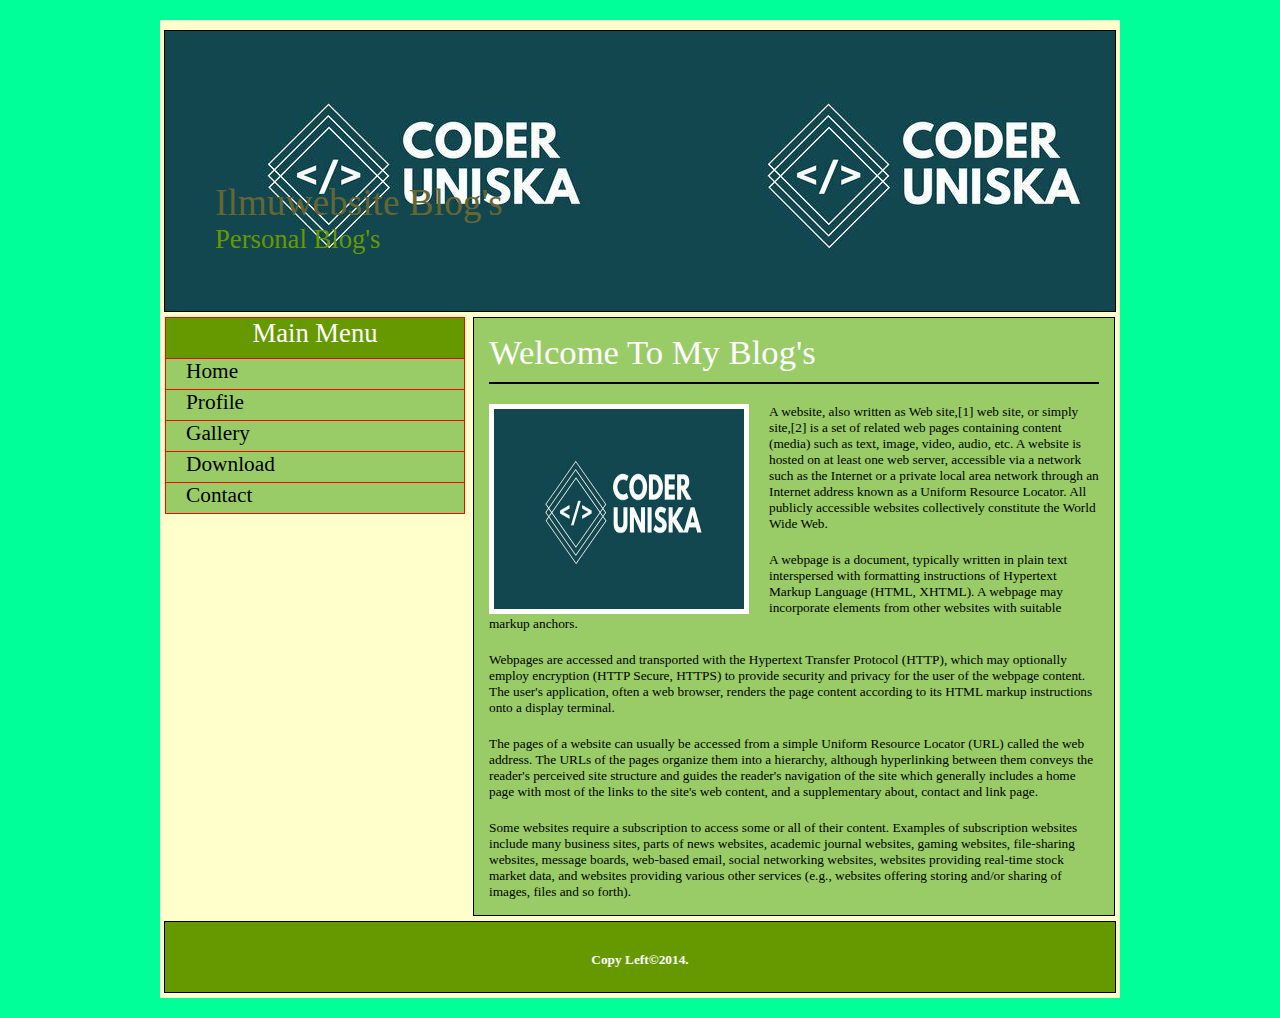
<file: index.html>
<!DOCTYPE html>
<html lang="en">

<head>
    <meta charset="UTF-8">
    <meta http-equiv="X-UA-Compatible" content="IE=edge">
    <meta name="viewport" content="width=device-width, initial-scale=1.0">
    <title>MY WEB</title>
    <link rel="icon" href="images/logo-uniska-ok.png">
    <link rel="stylesheet" type="text/css" href="style/style.css" />
</head>

<body>
    <div id="site-container">
        <div id="header">
            <h1><a href="index.html">Ilmuwebsite Blog's</a></h1>
            <p>Personal Blog's</p>
        </div>
        <!-- end header -->
        <div id="menu-content">
            <div id="menu">
                <h3 class="judul_1">Main Menu</h3>
                <ul>
                    <li><a href="indext.html">Home</a></li>
                    <li><a href="#">Profile</a></li>
                    <li><a href="#">Gallery</a></li>
                    <li><a href="#">Download</a></li>
                    <li><a href="#">Contact</a></li>
                </ul>
            </div>
            <!--end menu-->
            <div id="content">
                <h1 class="judul_2">Welcome To My Blog's</h1>
                <img src="images/coderuniska.jpg" class="img" />
                <p>A website, also written as Web site,[1] web site, or simply site,[2] is a set of related web pages
                    containing content (media) such as text, image, video, audio, etc. A website is
                    hosted on at least one web server, accessible via a network such as the Internet or a private local
                    area network through an Internet address known as a Uniform Resource Locator. All publicly
                    accessible websites collectively constitute the World Wide Web.</p>
                <p>A webpage is a document, typically written in plain text interspersed with formatting instructions of
                    Hypertext Markup Language (HTML, XHTML). A webpage may incorporate elements from other websites with
                    suitable markup anchors.</p>
                <p>Webpages are accessed and transported with the Hypertext Transfer Protocol (HTTP), which may
                    optionally employ encryption (HTTP Secure, HTTPS) to provide security and privacy for the user of
                    the webpage content. The user's application, often a web browser, renders the page content according
                    to its HTML markup instructions onto a display terminal.</p>
                <p>The pages of a website can usually be accessed from a simple Uniform Resource Locator (URL) called
                    the web address. The URLs of the pages organize them into a hierarchy, although hyperlinking between
                    them conveys the reader's perceived site structure and guides the reader's navigation of the site
                    which generally includes a home page with most of the links to the site's web content, and a
                    supplementary about, contact and link page.</p>
                <p>Some websites require a subscription to access some or all of their content. Examples of subscription
                    websites include many business sites, parts of news websites, academic journal websites, gaming
                    websites, file-sharing websites, message boards, web-based email, social networking websites,
                    websites providing real-time stock market data, and websites providing various other services (e.g.,
                    websites offering storing and/or sharing of images, files and so forth).</p>
            </div>
            <!--end content-->
        </div>
        <!--end menu content-->
        <br class="floating" />
        <div id="footer">
            <p>Copy Left&copy;2014.</p>
        </div>
        <!--end footer-->
    </div>
    <!--end site container-->
</body>

</html>
</file>
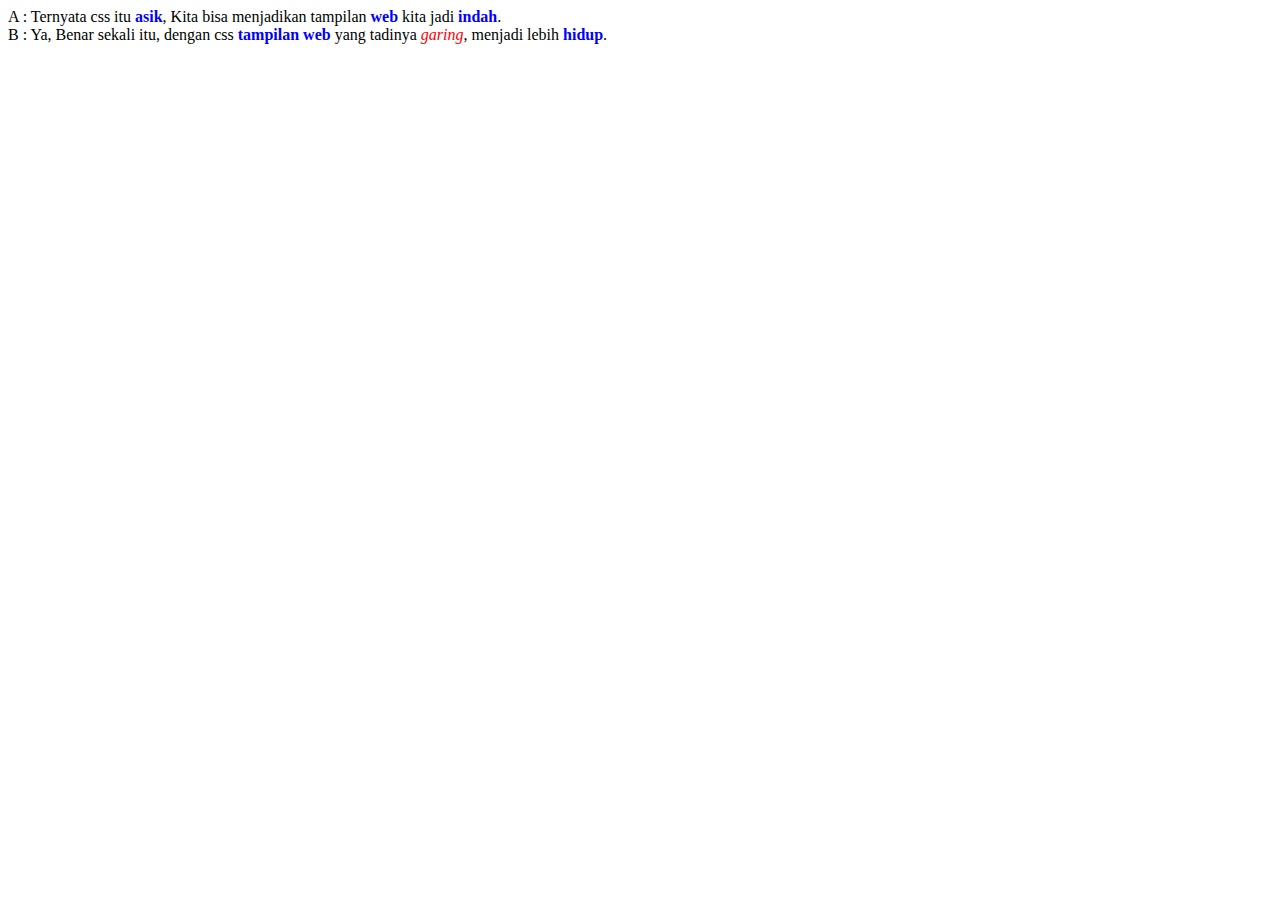
<file: CSS/Bekerja dengan CSS.html>
<!DOCTYPE html>
<html lang="en">

<head>
    <meta charset="UTF-8">
    <meta http-equiv="X-UA-Compatible" content="IE=edge">
    <meta name="viewport" content="width=device-width, initial-scale=1.0">
    <title>Color Text Tag</title>
    <style type="text/css">
        b {
            color: blue;
            /*merubah warna teks yang memakai b*/
        }

        i {
            color: red;
            /*merubah warna teks yang memakai i*/
        }
    </style>
</head>

<body>
    A : Ternyata css itu <b>asik</b>, Kita bisa menjadikan tampilan <b>web</b> kita jadi <b>indah</b>.<br>
    B : Ya, Benar sekali itu, dengan css <b>tampilan web</b> yang tadinya <i>garing</i>, menjadi lebih <b>hidup</b>.
</body>

</html>
</file>
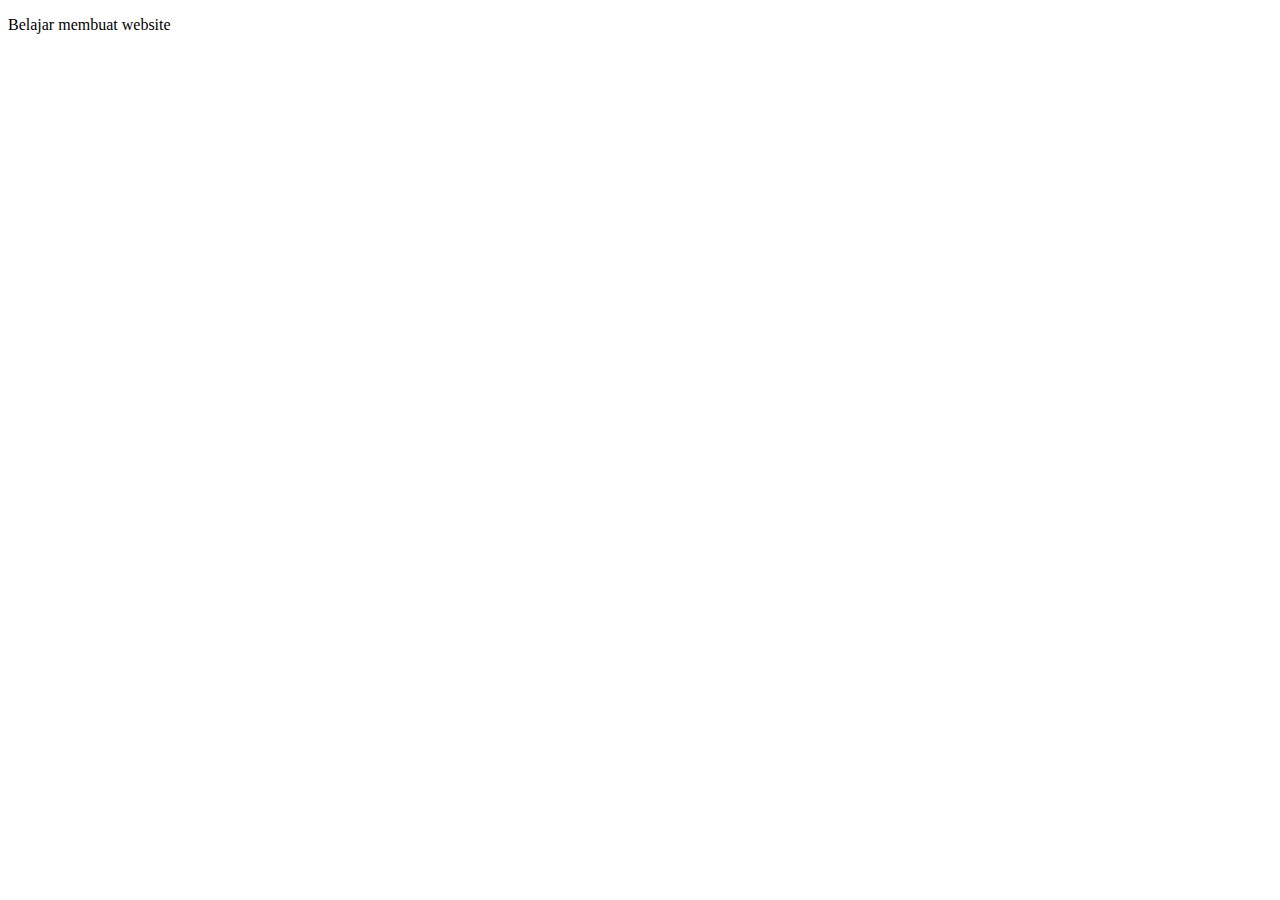
<file: CSS/Class Selector.html>
<!DOCTYPE html>
<html lang="en">

<head>
    <meta charset="UTF-8">
    <meta http-equiv="X-UA-Compatible" content="IE=edge">
    <meta name="viewport" content="width=device-width, initial-scale=1.0">
    <title>Class Selector</title>
    <style>
        .judul {
            font: 12pt Impact;
        }
    </style>
</head>

<body>
    <h3 class="judul">Belajar membuat website</h3>
</body>

</html>
</file>
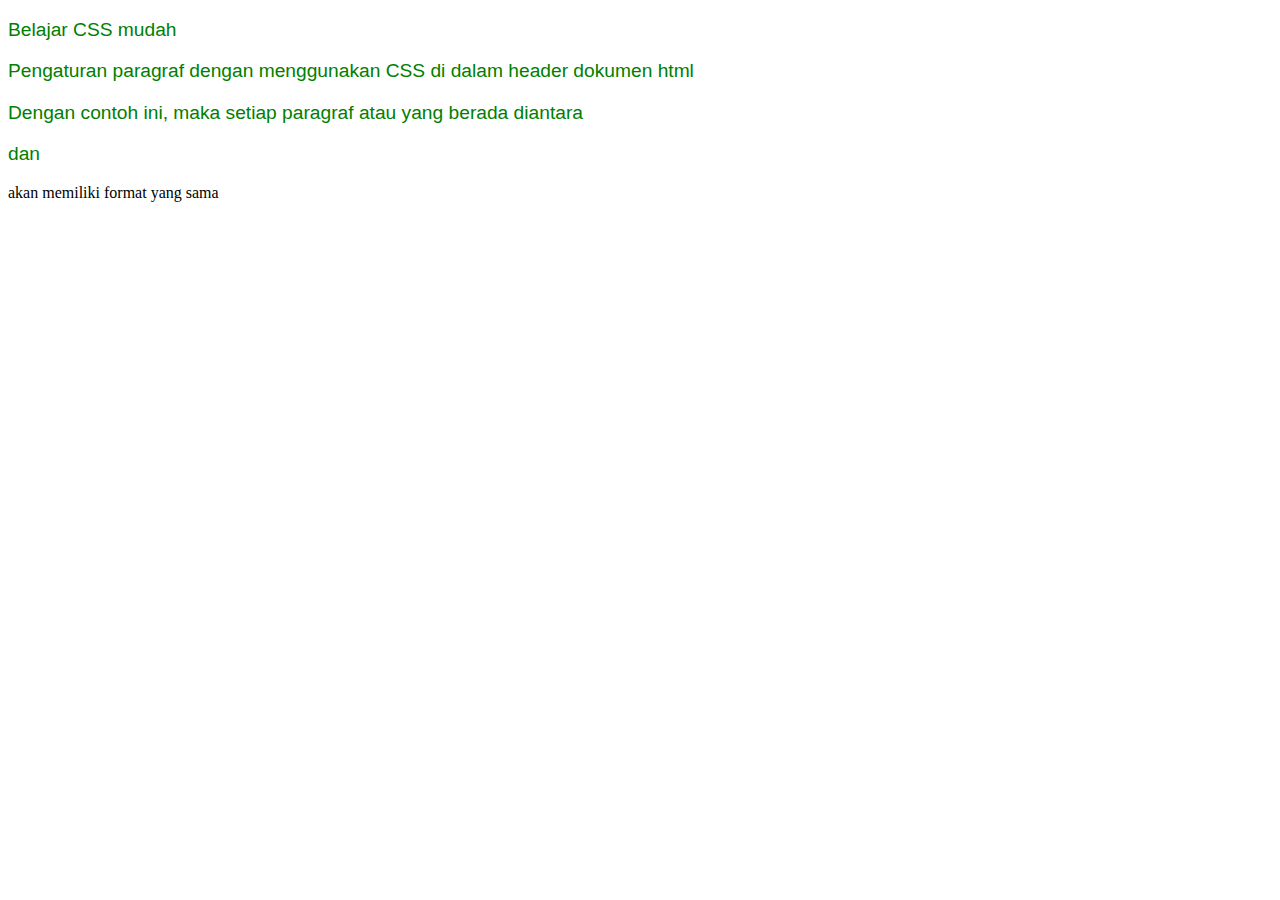
<file: CSS/Embedded CSS.html>
<!DOCTYPE html>
<html lang="en">

<head>
    <meta charset="UTF-8">
    <meta http-equiv="X-UA-Compatible" content="IE=edge">
    <meta name="viewport" content="width=device-width, initial-scale=1.0">
    <title>Embedded CSS</title>
    <style>
        p {
            color: green;
            font-family: Arial;
            font-size: 120%;
        }
    </style>
</head>

<body>
    <p>Belajar CSS mudah</p>
    <p>Pengaturan paragraf dengan menggunakan CSS di dalam header dokumen html</p>
    <p>Dengan contoh ini, maka setiap paragraf atau yang berada diantara </p>
    <p>dan</p> akan memiliki format yang sama
</body>

</html>
</file>
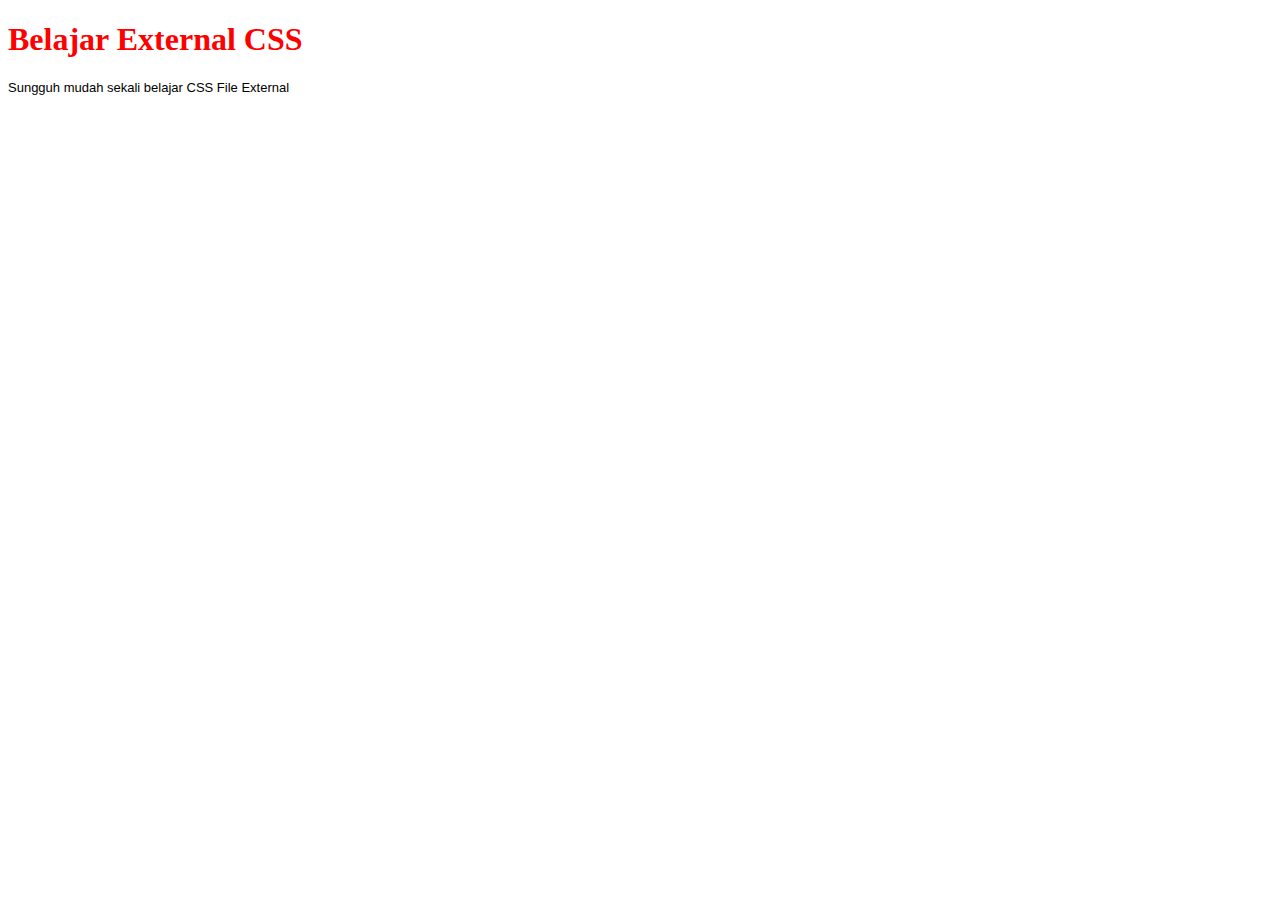
<file: CSS/External CSS.html>
<!DOCTYPE html>
<html lang="en">

<head>
    <meta charset="UTF-8">
    <meta http-equiv="X-UA-Compatible" content="IE=edge">
    <meta name="viewport" content="width=device-width, initial-scale=1.0">
    <title>External CSS</title>
    <link rel="stylesheet" href="style.css" type="text/css">
    </link>
</head>

<body>
    <h1>Belajar External CSS</h1>
    <p>Sungguh mudah sekali belajar CSS File External</p>
</body>

</html>
</file>
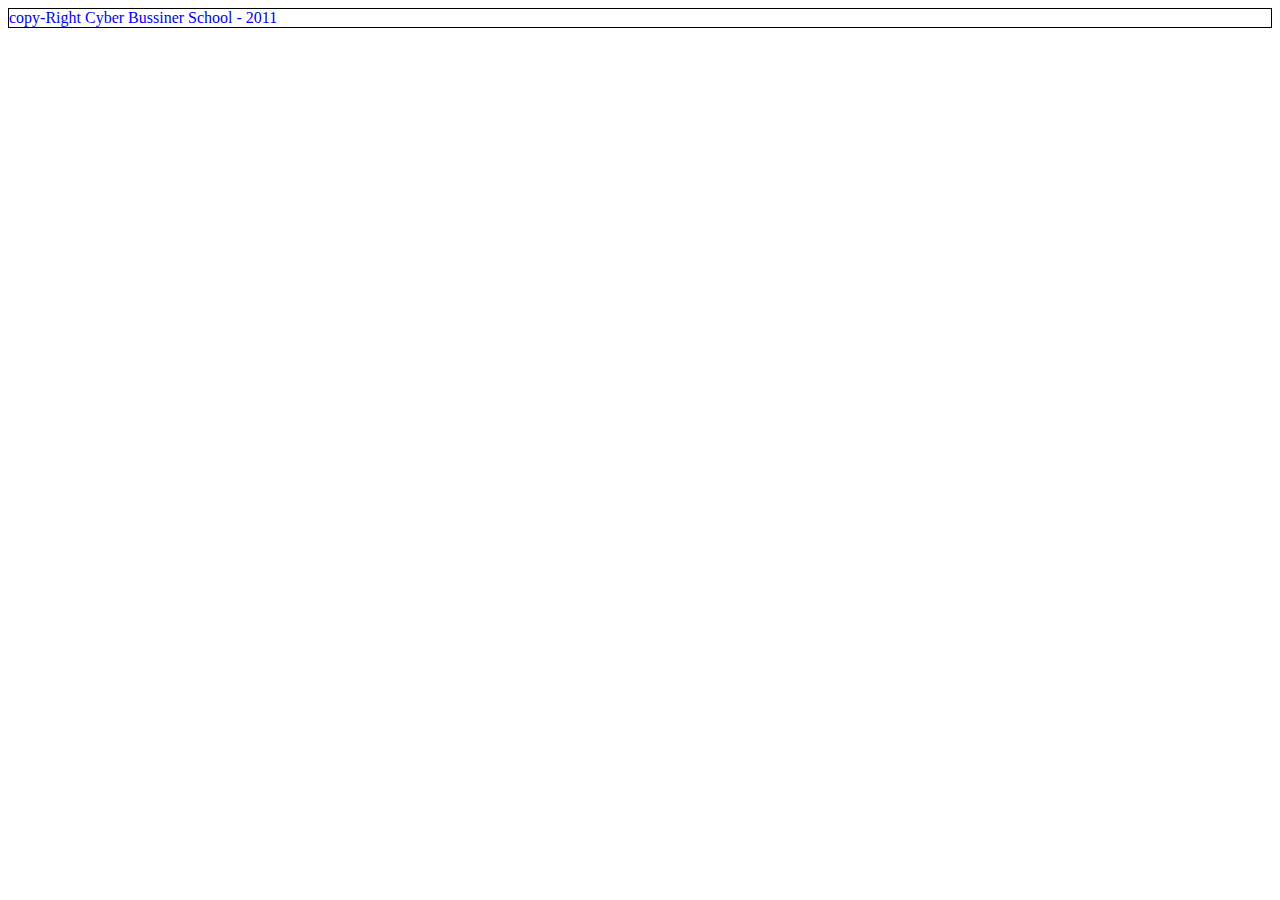
<file: CSS/ID Selector.html>
<!DOCTYPE html>
<html lang="en">

<head>
    <meta charset="UTF-8">
    <meta http-equiv="X-UA-Compatible" content="IE=edge">
    <meta name="viewport" content="width=device-width, initial-scale=1.0">
    <title>ID Selector</title>
    <style>
        #footer {
            color: blue;
            border: 1px solid black;
        }
    </style>
</head>

<body>
    <div id="footer">
        copy-Right Cyber Bussiner School - 2011
    </div>
</body>

</html>
</file>
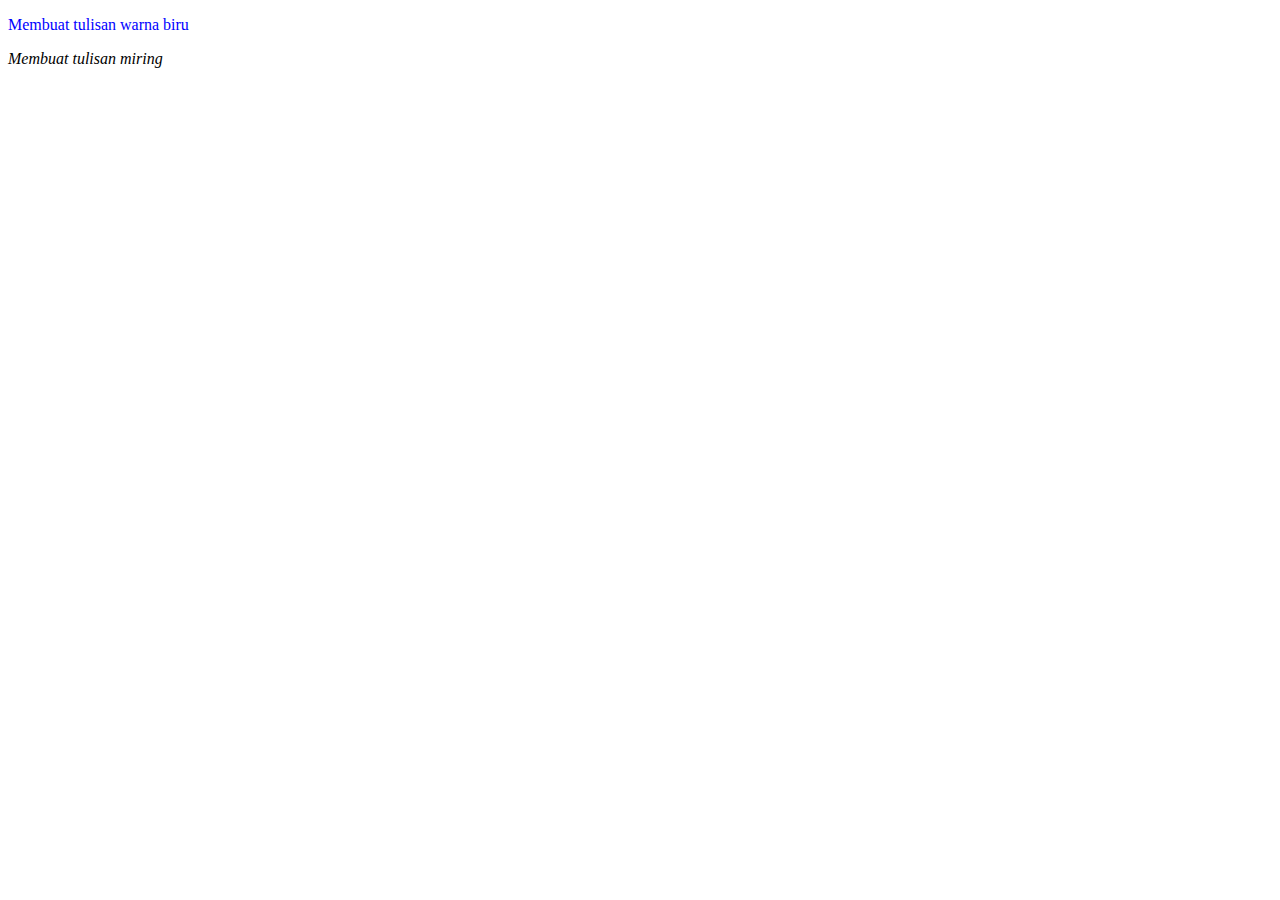
<file: CSS/Inline CSS.html>
<!DOCTYPE html>
<html lang="en">

<head>
    <meta charset="UTF-8">
    <meta http-equiv="X-UA-Compatible" content="IE=edge">
    <meta name="viewport" content="width=device-width, initial-scale=1.0">
    <title>Inline CSS</title>
</head>

<body>
    <p style="color: blue;">Membuat tulisan warna biru</p>
    <p style="font-style: italic;">Membuat tulisan miring</p>
</body>

</html>
</file>
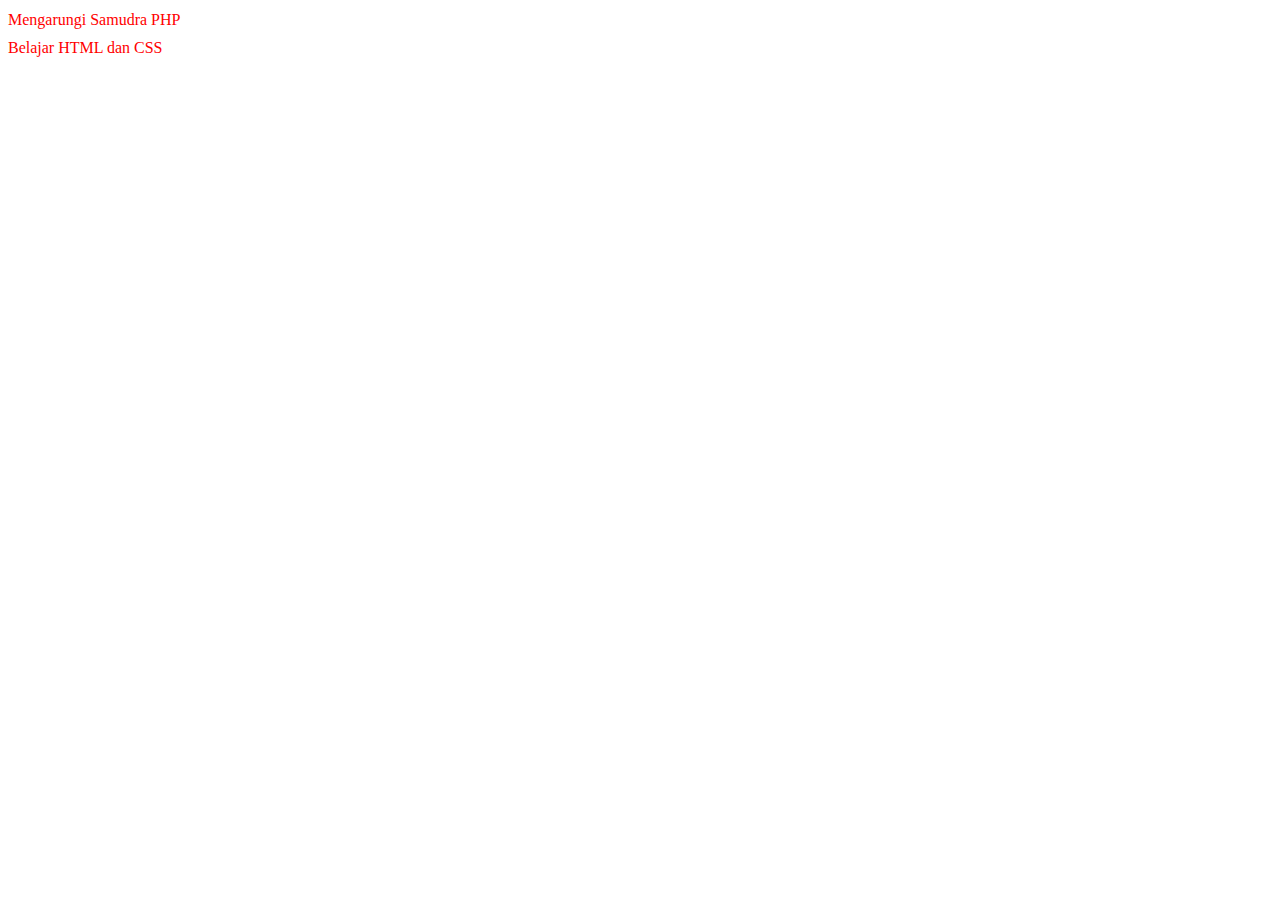
<file: CSS/Tag Selector.html>
<!DOCTYPE html>
<html lang="en">

<head>
    <meta charset="UTF-8">
    <meta http-equiv="X-UA-Compatible" content="IE=edge">
    <meta name="viewport" content="width=device-width, initial-scale=1.0">
    <title>Tag Selector</title>
    <style>
        h1 {
            font: 12pt Impact;
            color: red;
        }
    </style>
</head>

<body>
    <h1>Mengarungi Samudra PHP</h1>
    <h1>Belajar HTML dan CSS</h1>
</body>

</html>
</file>
<file: style/style.css>
* {
    padding: 0px;
    margin: 0px;
}

#site-container {
    width: 960px;
    height: auto;
    margin: 20px auto;
    background: #ffffcc;
    /*menambahkan background*/
    padding-top: 5px;
    padding-bottom: 5px;
}

#header {
    width: 950px;
    height: 280px;
    margin: 0px auto;
    border: 1px solid #000;
}

#menu-content {
    width: 950px;
    height: auto;
    margin: 5px auto;
}

#menu {
    float: left;
    width: 300px;
    height: auto;
}

#content {
    float: right;
    width: 625px;
    height: 600px;
    border: 1px solid #000;
}

#footer {
    width: 950px;
    height: 70px;
    margin: 5px auto;
    border: 1px solid #000;
}

.floating {
    clear: both;
    height: 0px;
    line-height: 0px;
}

#header {
    width: 950px;
    height: 280px;
    background: url(../images/coderuniska.jpg);
    margin: 5px auto;
}

#header a {
    font: 28pt 'Matura MT Script Capitals';
    text-decoration: none;
    color: #666633;
}

#header p {
    font: 20pt 'Brush Script Std';
    color: #669900;
}

#header {
    width: 900px;
    /* mengurangi besar width oleh padding-left */
    height: 130px;
    /* mengurangi besar height oleh padding-top*/
    background: url(../images/coderuniska.jpg);
    margin: 5px auto;
    padding-top: 150px;
    /*menambahkan padding top & left u/mengatur*/
    padding-left: 50px;
    /*posisi text-judul*/
}

.judul_1 {
    display: block;
    height: 40px;
    background: #669900;
    font: 20pt "Script MT Bold";
    color: #fff;
    text-align: center;
    border: 1px solid red;
}

#menu ul {
    list-style: none;
}

#menu li a {
    display: block;
    height: 30px;
    background: #99cc66;
    font: 16pt "Script MT Bold";
    color: #000;
    text-decoration: none;
    border-bottom: 1px solid red;
    border-left: 1px solid red;
    border-right: 1px solid red;
    padding-left: 20px;
}

#menu li a:hover {
    background: #666633;
    color: #fff;
}

#content {
    width: 610px;
    height: auto;
    /*border:1px solid #000;*/
    float: right;
    background: #99cc66;
    padding: 15px;
}

.judul_2 {
    display: block;
    border-bottom: 2px solid #000;
    font: 26pt "Script MT Bold";
    color: #fff;
    padding-bottom: 10px;
}

.img {
    width: 250px;
    height: 200px;
    border: 5px solid #fff;
    margin-top: 20px;
    margin-right: 20px;
    float: left;
}

#content p {
    margin-top: 20px;
}

#footer {
    width: 950px;
    height: 40px;
    margin-top: 5px;
    margin-bottom: 0px;
    margin-right: auto;
    margin-left: auto;
    background: #669900;
    text-align: center;
    padding-top: 30px;
    font-weight: bold;
    color: #fff;
}

body {
    background: #00ff99;
    font: 10pt verdana;
}
</file>
<file: CSS/style.css>
p {
    font-family: arial;
    font-size: small;
}

h1 {
    color: red;
}
</file>
